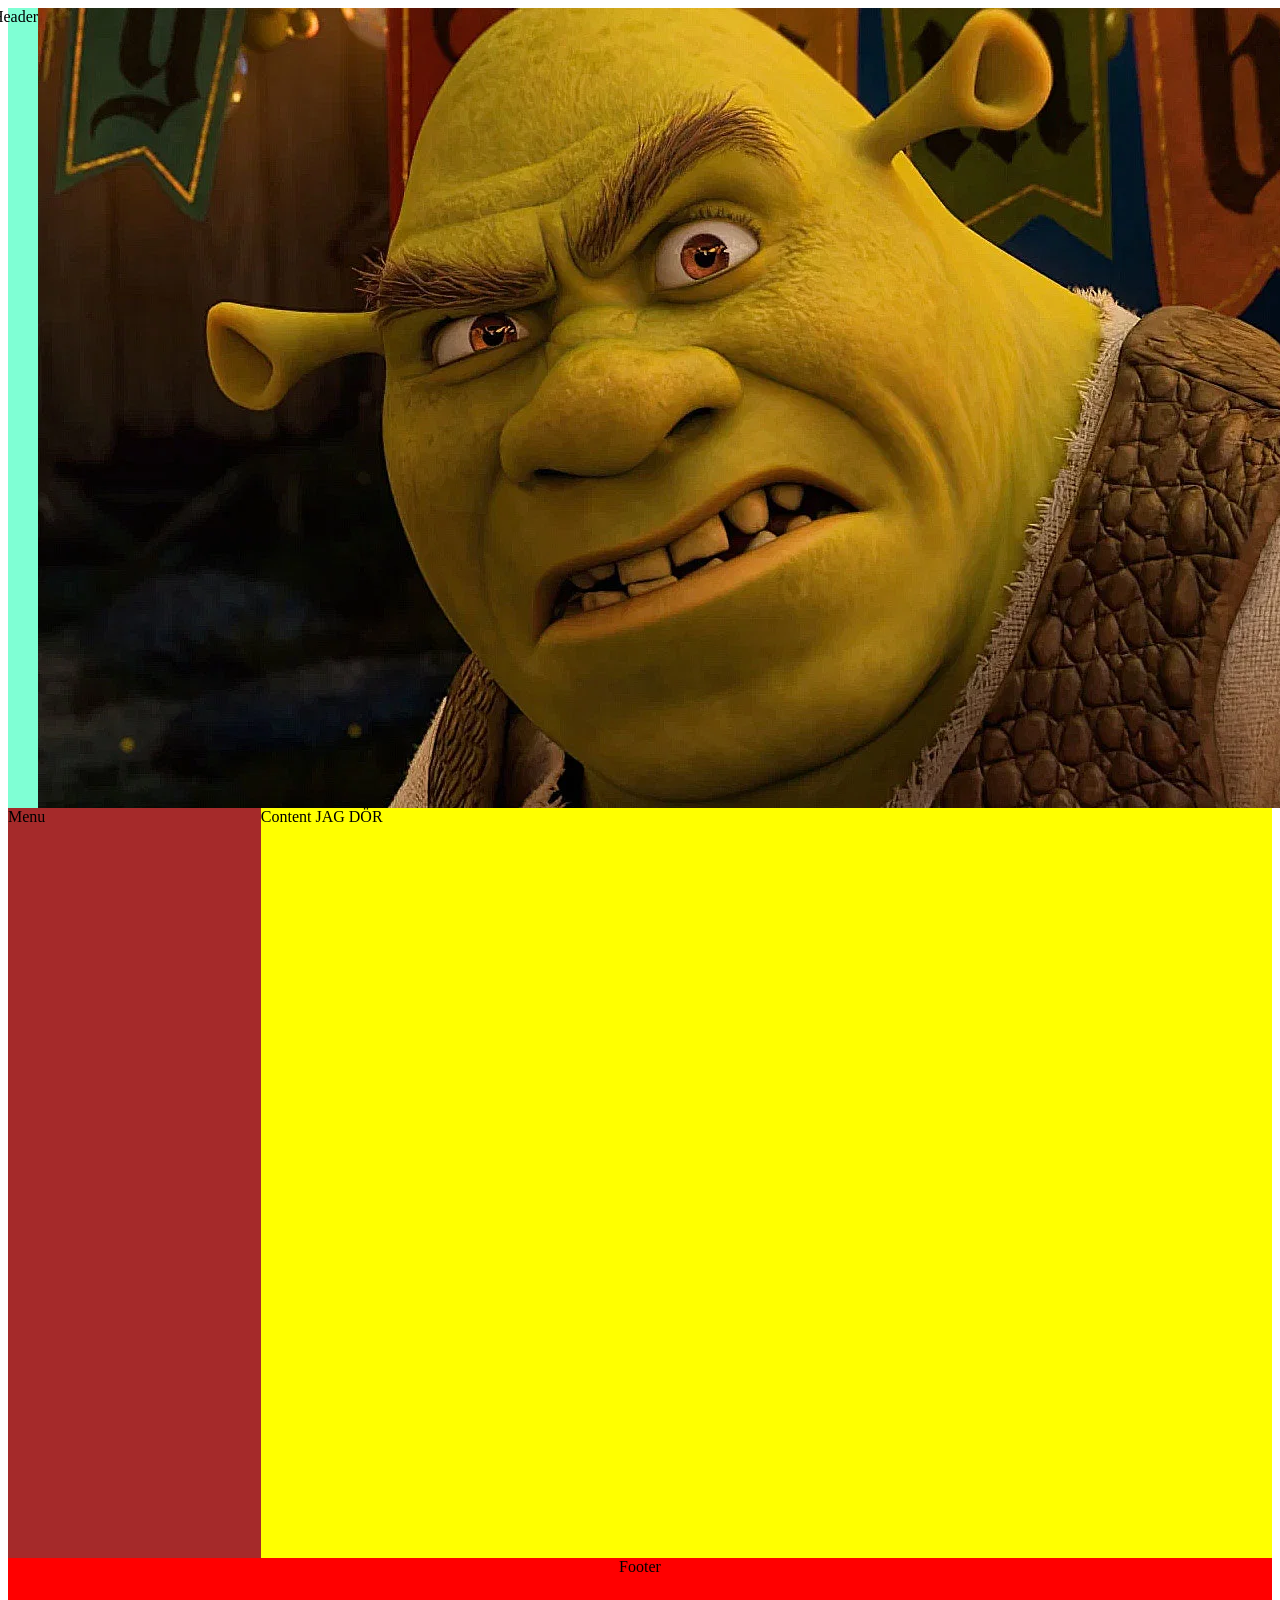
<file: flexbox/index.html>
<!DOCTYPE html>
<html lang="en">
<head>
    <meta charset="UTF-8">
    <meta name="viewport" content="width=device-width, initial-scale=1.0">
    <title>Flexbox Layout</title>
    <link rel="stylesheet" href="flex.css">
</head>
<body>
    <div class="container">
        <header>Header   <a href="./"><img class="logo" alt="Startsidan" src="Shrek.webp" /></a></header>
        <div class="main">
            <nav>Menu</nav>
            <section>Content JAG DÖR</section>
        </div>
        <footer>Footer</footer>
    </div>
</body>
</html>
</file>
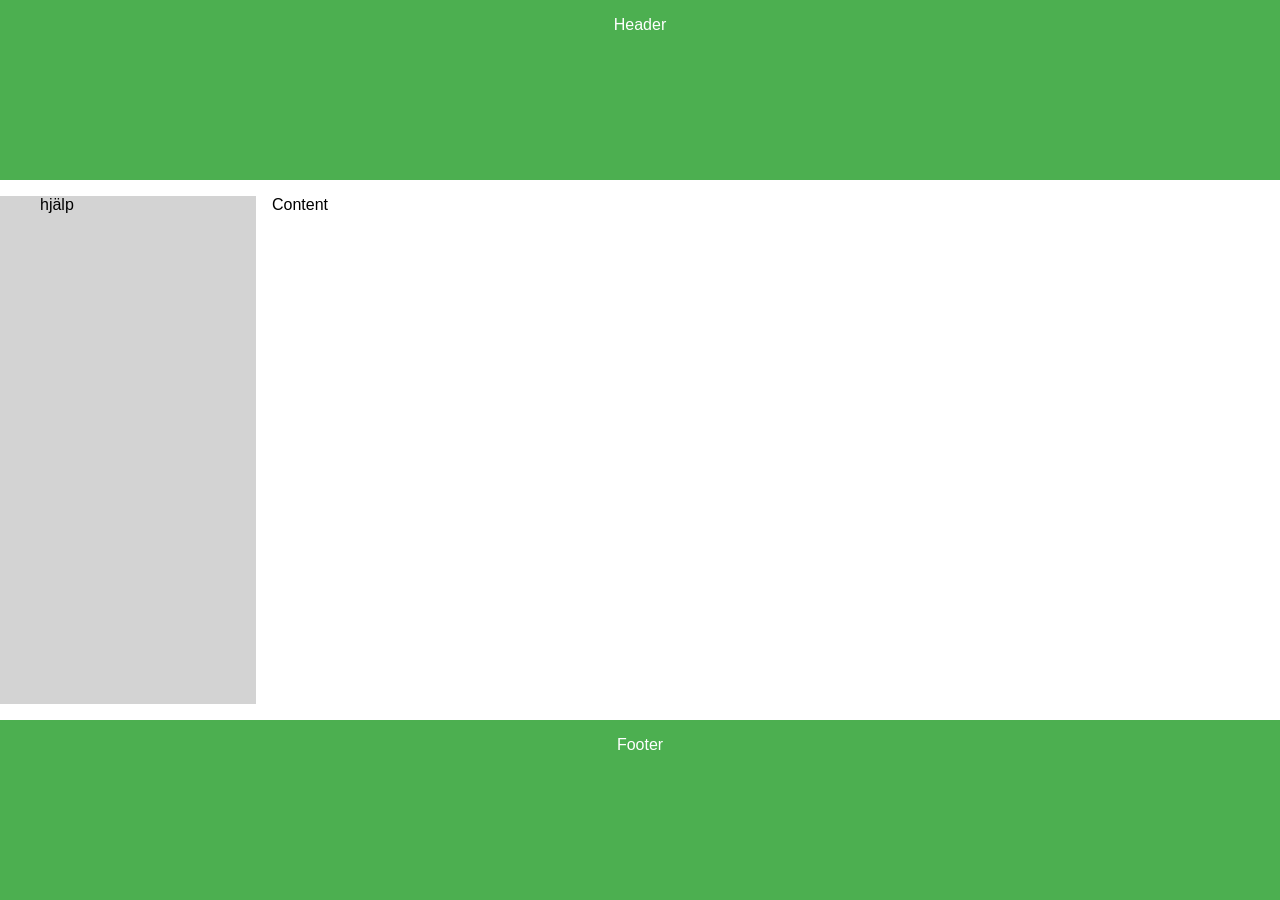
<file: Grid/index.html>
<!DOCTYPE html>
<html lang="en">
<head>
    <meta charset="UTF-8">
    <meta name="viewport" content="width=device-width, initial-scale=1.0">
    <title>Enkel CSS Grid Layout</title>
    <link rel="stylesheet" href="style.css">
</head>
<body>
    <div class="container">
    
        <header>Header</header>
          <menu>hjälp</menu>
        <main>Content</main>
        <footer>Footer</footer>
    </div>
</body>
</html>
</file>
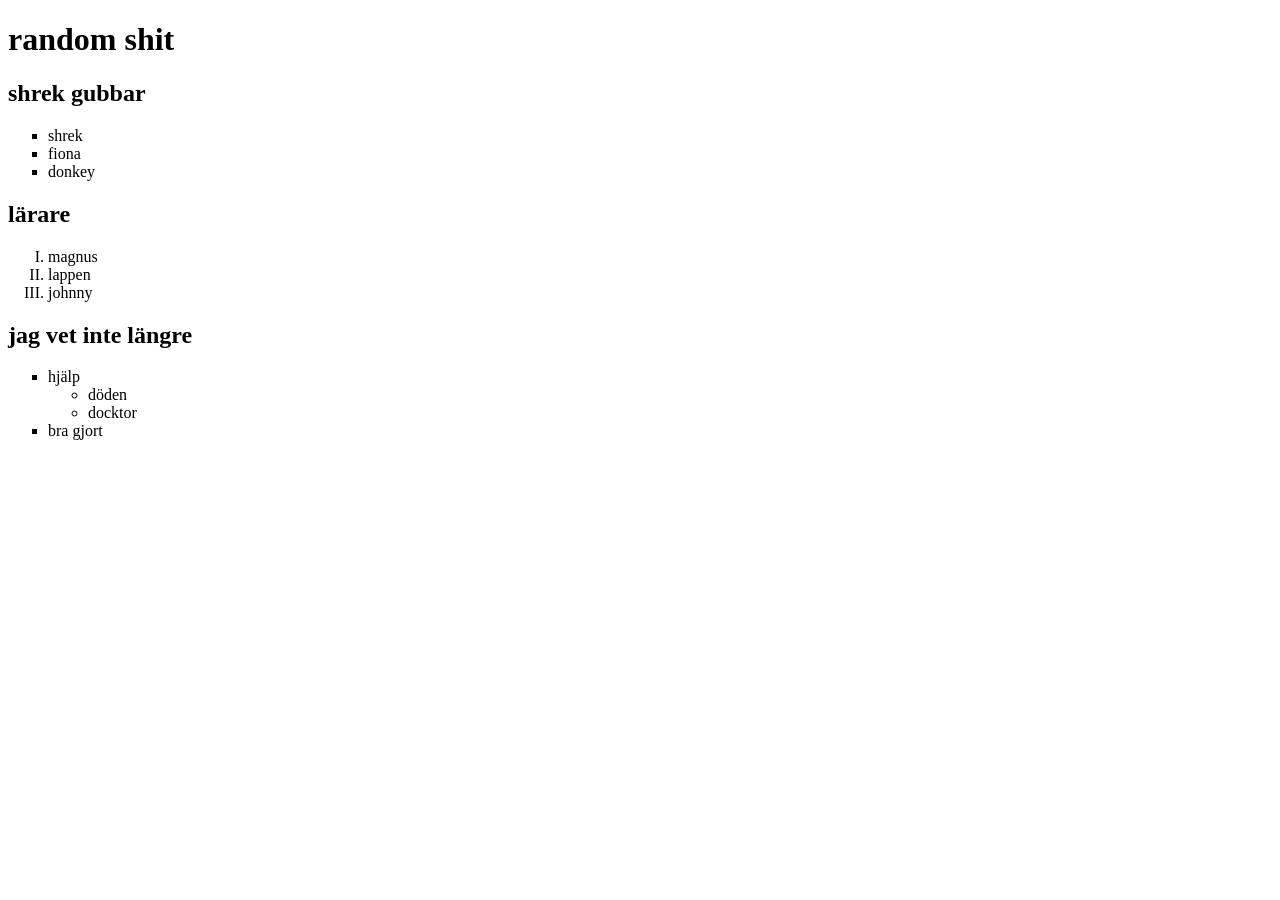
<file: listor/index.html>
<!DOCTYPE html>
<html lang="sv">
<head>
    <meta charset="UTF-8">
    <meta name="viewport" content="width=device-width, initial-scale=1.0">
    <title>Listor i HTML</title>
</head>
<body>
    <h1>random shit</h1>
</body>
</html>
<h2>shrek gubbar</h2>
<ul>
    <li>shrek</li>
    <li>fiona</li>
    <li>donkey</li>
</ul>
<h2>lärare</h2>
<ol>
    <li>magnus</li>
    <li>lappen</li>
    <li>johnny</li>
</ol>
<h2>jag vet inte längre</h2>
<ul>
    <li>hjälp
        <ul>
            <li>döden</li>
            <li>docktor</li>
        </ul>
    </li>
    <li>bra gjort</li>
</ul>
<link rel="stylesheet" href="style.css">
</file>
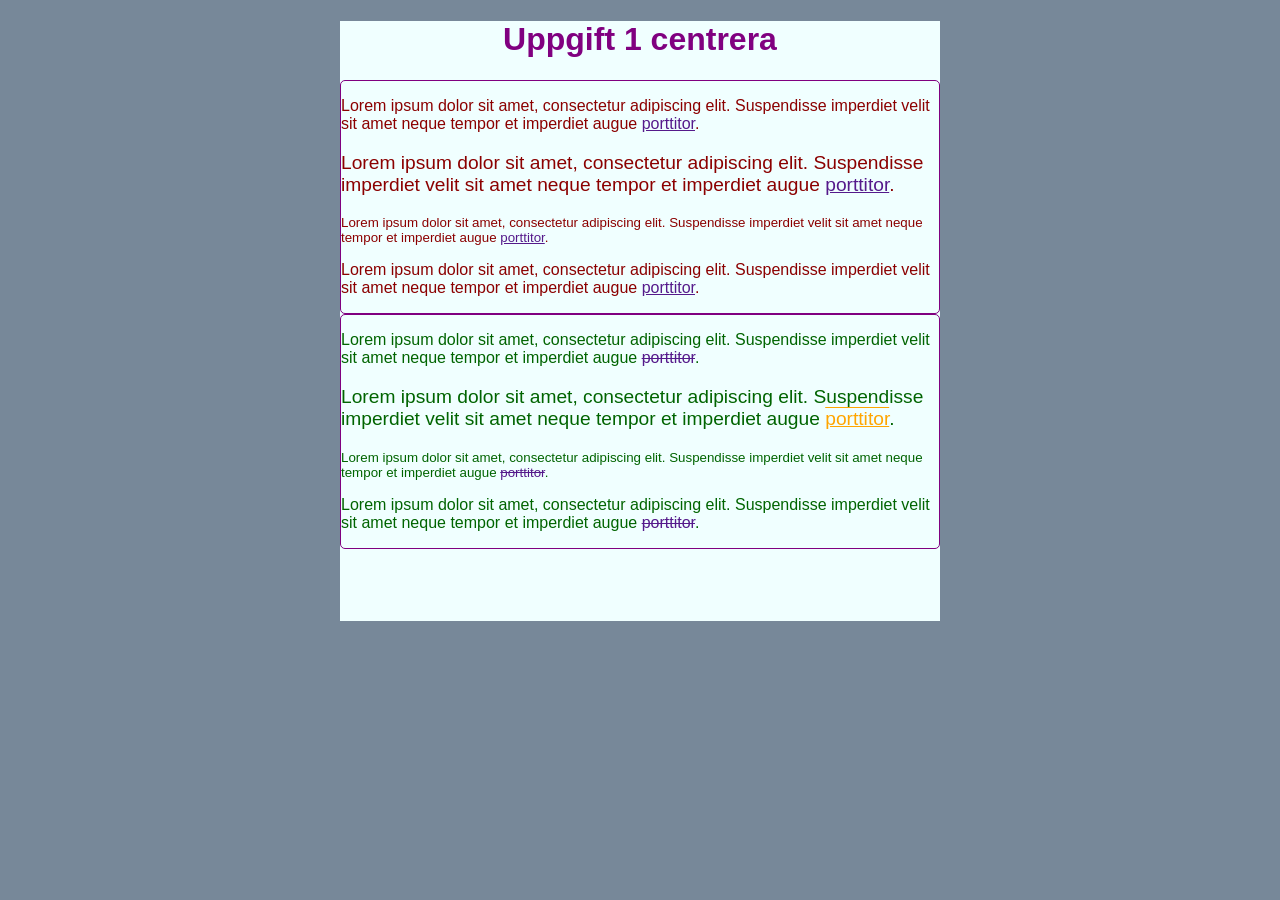
<file: uppgift 1/index.html>
<!DOCTYPE html>
<html lang="sv">
  <head>
    <meta charset="utf-8" />
    <title>Uppgift 1 centrera</title>
    <link href="uppgift1style.css" rel="stylesheet" type="text/css">
  </head>
  <body>
    <h1>Uppgift 1 centrera</h1>
    <div id="billy">
      <p>
        Lorem ipsum dolor sit amet, consectetur adipiscing elit.
        Suspendisse imperdiet velit sit amet neque tempor et imperdiet augue <a href="">porttitor</a>.
      </p>
      <p class="two">
        Lorem ipsum dolor sit amet, consectetur adipiscing elit.
        Suspendisse imperdiet velit sit amet neque tempor et imperdiet augue <a href="">porttitor</a>.
      </p>
      <p class="three">
        Lorem ipsum dolor sit amet, consectetur adipiscing elit.
        Suspendisse imperdiet velit sit amet neque tempor et imperdiet augue <a href="">porttitor</a>.
      </p>
      <p>
        Lorem ipsum dolor sit amet, consectetur adipiscing elit.
        Suspendisse imperdiet velit sit amet neque tempor et imperdiet augue <a href="">porttitor</a>.
      </p>
    </div>
    <div id="bob">
      <p>
        Lorem ipsum dolor sit amet, consectetur adipiscing elit.
        Suspendisse imperdiet velit sit amet neque tempor et imperdiet augue <a href="">porttitor</a>.
      </p>
      <p class="two">
        Lorem ipsum dolor sit amet, consectetur adipiscing elit.
        Suspendisse imperdiet velit sit amet neque tempor et imperdiet augue <a href="">porttitor</a>.
      </p>
      <p class="three">
        Lorem ipsum dolor sit amet, consectetur adipiscing elit.
        Suspendisse imperdiet velit sit amet neque tempor et imperdiet augue <a href="">porttitor</a>.
      </p>
      <p>
        Lorem ipsum dolor sit amet, consectetur adipiscing elit.
        Suspendisse imperdiet velit sit amet neque tempor et imperdiet augue <a href="">porttitor</a>.
      </p>
    </div>
  </body>
</html>
</file>
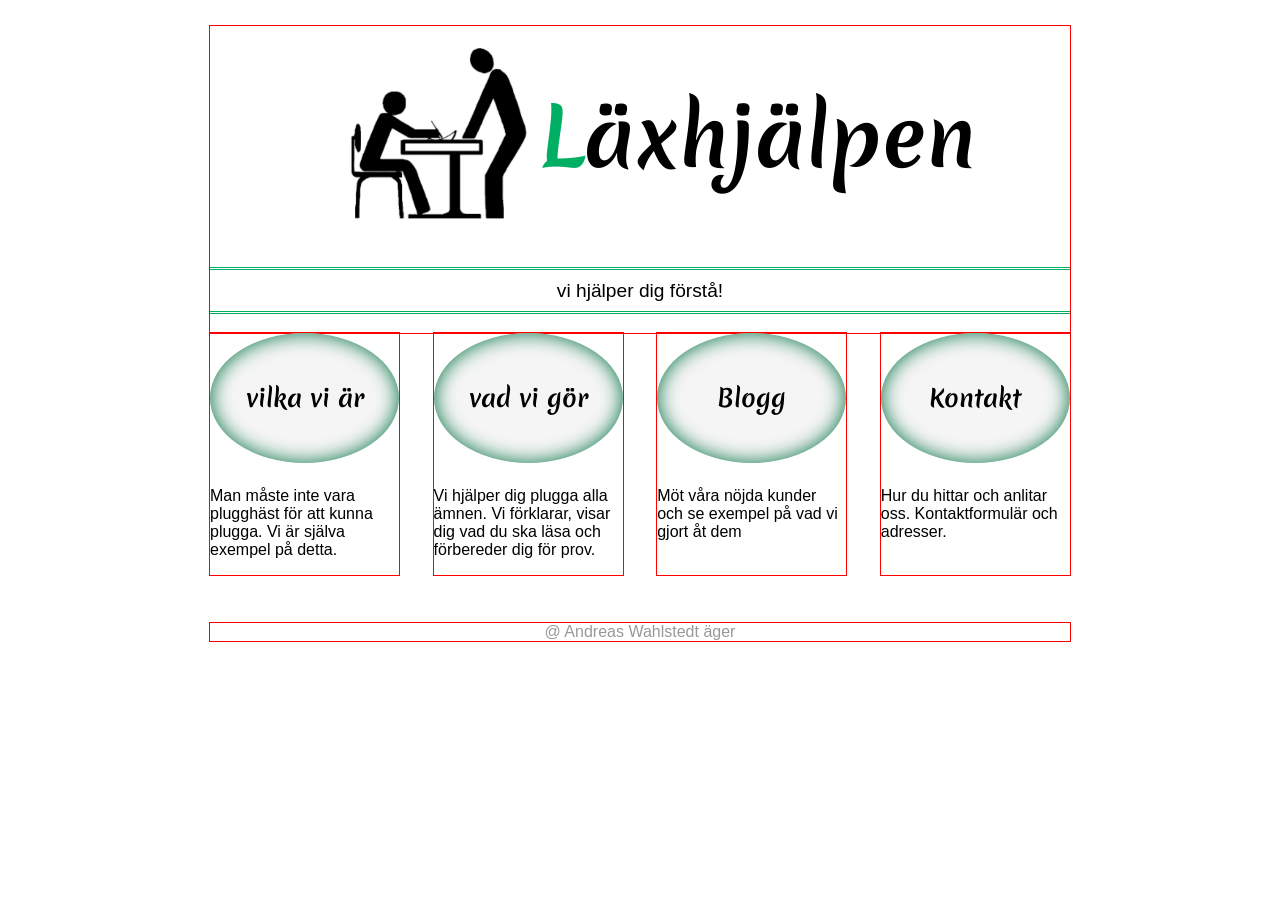
<file: laxhjalpena/HTML/index.html>
<!DOCTYPE html>
<html lang="sv">
  	<head>
    		<meta charset="utf-8" />
    		<title>Starta - Läxhjälpen</title>
        <link rel="preconnect" href="https://fonts.googleapis.com">
        <link rel="preconnect" href="https://fonts.gstatic.com" crossorigin>
        <link href="https://fonts.googleapis.com/css2?family=Merienda:wght@300..900&display=swap" rel="stylesheet">
    		<link rel="stylesheet" href="css/laxhjalpen.css" />
  	</head>
<body class="startpage">
  <header>
    <div class="hwrap">
      <a href="./"><img class="logo" alt="Startsidan" src="img/laxlogo.png"/></a>
      <h1>Läxhjälpen</h1>
    </div>
    <p class="tagline">vi hjälper dig förstå!</p>
  </header>
  <section class="menu">
    <h2><a href="om-oss.html">vilka vi är</a></h2>
    <p>Man måste inte vara plugghäst för att kunna plugga. Vi är själva exempel på detta.</p>
  </section>
  <section class="menu">
    <h2><a href="arbeten.html">vad vi gör</a></h2>
    <p>Vi hjälper dig plugga alla ämnen. Vi förklarar, visar dig vad du ska läsa och förbereder dig för prov.</p>
  </section>
  <section class="menu">
    <h2><a href="blog.php">Blogg</a></h2>
    <p>Möt våra nöjda kunder och se exempel på vad vi gjort åt dem</p>
  </section>
  <section class="menu">
    <h2><a href="contact.php">Kontakt</a></h2>
    <p>Hur du hittar och anlitar oss. Kontaktformulär och adresser.</p>
  </section>
  <footer>@ Andreas Wahlstedt äger</footer>
</body>
</html>
</file>
<file: flexbox/flex.css>
header {
    display: flex; 
    justify-content: center;
    background-color: aquamarine;
    height: 800px;
}

.main {
display: flex;
flex-direction: row;
background-color: brown;
height: 750px;

}
nav {
    width: 20%;

}

.main > section {
    justify-content: center;
    background-color: yellow;
width: 80%;
} 

footer {
    display: flex; 
    justify-content: center;
    background-color:red;
    height: 500px;
}
</file>
<file: Grid/style.css>
body {
    font-family: Arial, sans-serif;
    margin: 0;
    padding: 0;
}

.container {
    height: 100vh;
      display: grid;
  grid-template-columns: 20% 20% 20% 20% 20%;
  grid-template-rows: 20% 20% 20% 20% 20%;
}

header {
    background-color: #4CAF50;
    color: white;
    text-align: center;
    padding: 1em;
    grid-column:1/6 ;
}

main {
    padding: 1em;
}

footer {
    background-color: #4CAF50;
    color: white;
    text-align: center;
    padding: 1em;
    grid-row: 5;
    grid-column: 1/6;
}
menu {
 background-color: lightgray;
grid-row: 2/5;


}
</file>
<file: listor/style.css>
ul {
    list-style-type: square;
}

ol {
    list-style-type: upper-roman;
}

ul ul {
    list-style-type: circle;
}
</file>
<file: uppgift 1/uppgift1style.css>
/* CSS-kod till uppgift 1 - centrera en sida med bakgrundsfärg */
html {
    background-color:lightslategray;
}
body {
    margin: auto;
    max-width: 600px;
    height: 600px;
    background-color: azure;
    font-family: sans-serif;
}
h1 {
    color:purple;
    text-align: center;
 
}
#billy {
    color:darkred ;    border-width: 1px;
    border-style: solid;
    border-color: purple;
    border-radius: 5px;
   
}
#bob {
    color: darkgreen;   border-width: 1px;
    border-style: solid;
    border-color: purple;
    border-radius: 5px;
   
    
}
.two {
    font-size: larger;
}
.three {
    font-size: smaller;
}
#bob a {
    text-decoration: line-through;
}
#bob .two a {
    text-decoration: underline overline;
   
    color: orange;
}
</file>
<file: laxhjalpena/HTML/css/laxhjalpen.css>
@charset "UTF-8";
html {
    margin: 2%;
}
body {
    margin: auto;           /* Centrera sidan */
    max-width: 860px;
    font-family: "Helvetica Neue","liberation sans", Calibri,Arial, sans-serif ;
    font-size: 100%;        /* Startvärde */
}

section, header, footer {
    outline: 1px solid red; /* Provisorisk */
}

header {
    text-align: center;
}

.startpage h1 {
    font-size: 500%;        /* Massiv rubrik på startsidan */
    font-family: 'Merienda',cursive;
}

.tagline {
    font-size: 120%;
    padding: 0.5em;         /* Avstånd till kantlinjen */
    border-top: 3px double #00AF64;
    border-bottom: 3px double #00AF64;
    margin: 1em 0;          /* Avstånd nedåt men inte uppåt */
}

.menu > h2 {
    margin: 0 0 1em;
    padding: 2em 0;
    background-color: #F5F5F5; /* Mycket Ljus grå */
    text-align: center;
    box-shadow: inset 0 0 20px #007241;
    border-radius: 50%;
    font-family: 'Merienda',cursive;
}

footer {
    margin-top: 3em;
    text-align: center;
    color: #999;
}.startpage {
    display: flex;
    flex-wrap: wrap;
    justify-content: space-between;
}

.startpage header,
.startpage footer {
    flex: 0 0 100%;
}

.startpage section {
    flex: 0 0 22%;
}
.menu a:link,
.menu a:visited {
    text-decoration: none;
    color: #000;
}

.menu a:focus,
.menu a:hover {
    text-decoration: underline;
    color: #A62F00;
}

.menu a:active {
    text-decoration: underline;
    color: #FF4900;
}
h1::first-letter {
color: #00AF64;

}
.startpage .logo {
    width: 235px;
    height: 198px;
}

.hwrap {
    display: flex;         /* Gör divven till en flex container*/
    flex-wrap: wrap;       /* Radbryt om det behövs */
    align-items: center;    /* Lägg elementen centrerat vertikalt */
    justify-content: center; /* Och intill varandra centrerat */
}

hwrap > a {
    margin-right: 30px;
}
</file>
